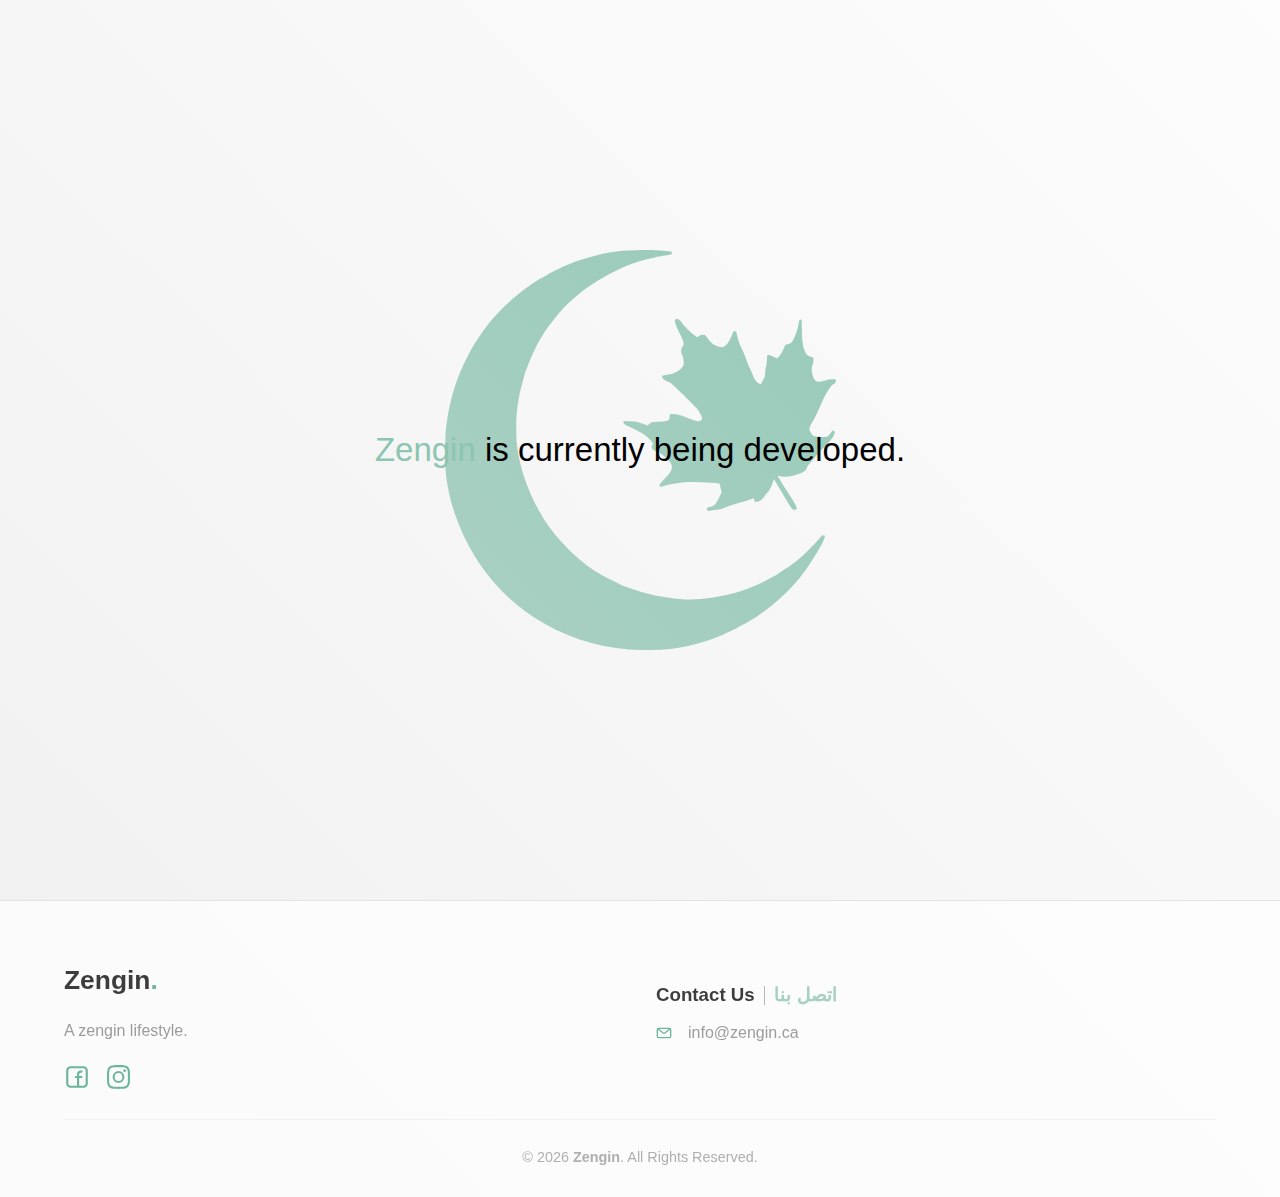
<file: index.html>
<!DOCTYPE html>
<html>
<head>
	<meta charset="UTF-8">
	<meta name="viewport" content="width=device-width, initial-scale=1">
	<meta name="theme-color" content="#3fa281">
	<meta name="robots" content="index, follow">
	<link rel="manifest" href="manifest.json">
	<link rel="canonical" href="https://zengin.ca/">
	<title>Zengin | زنجين</title>
	<meta name="description" content="A zengin lifestyle.">
	<meta property="og:locale" content="en_US">
	<meta property="og:type" content="website">
	<meta property="og:url" content="https://zengin.ca/">
	<meta property="og:site_name" content="Zengin">
	<meta property="og:title" content="Zengin | زنجين">
	<meta property="og:description" content="A zengin lifestyle.">
	<!-- <meta property="og:image" content="https://zengin.ca/assets/images/og/bitmap.jpg">
	<meta property="og:image:width" content="1200">
	<meta property="og:image:height" content="630">
	<meta property="og:image:type" content="image/jpeg">
	<meta property="og:image:alt" content="Zengin — Lifestyle"> -->
	<meta name="twitter:card" content="summary_large_image">
	<meta name="twitter:title" content="Zengin | زنجين">
	<meta name="twitter:description" content="A zengin lifestyle.">
	<!-- <meta name="twitter:image" content="https://zengin.ca/assets/images/og/bitmap.jpg"> -->
	<link rel="stylesheet" href="style.css">
</head>
<body>
	<!-- <header>Zengin</header> -->
	<p class="notice">
		<b style="color: var(--accent-subtle)">Zengin</b> is currently being developed.
	</p>
	<footer>
		<main>
			<section>
				<a href="#" class="logo" style="-webkit-user-drag: none;width: fit-content;">Zengin<span>.</span></a>
				<p class="blurb">A zengin lifestyle.</p>
				<div class="social-links">
					<a href="https://fb.com/zenginltd" class="social-icon facebook" aria-label="Facebook" target="_blank"></a>
					<a href="https://ig.me/zenginlimited" class="social-icon instagram" aria-label="Instagram" target="_blank"></a>
				</div>
			</section>
			<section class="contact">
				<h3>Contact Us<span class="vertical-rule"></span><span style="color: var(--accent-subtle)">اتصل بنا</span></h3>
				<p><span class="icon mail"></span><a href="mailto:info@zengin.ca">info@zengin.ca</a></p>
			</section>
		</main>
		<p class="copyright"><span class="non-selectable">&copy; </span><script>document.currentScript.replaceWith(new Date().getFullYear())</script> <b>Zengin</b>. All Rights Reserved.</p>
	</footer>
	<!-- <script src="script.js" defer></script> -->
</body>
</html>
</file>
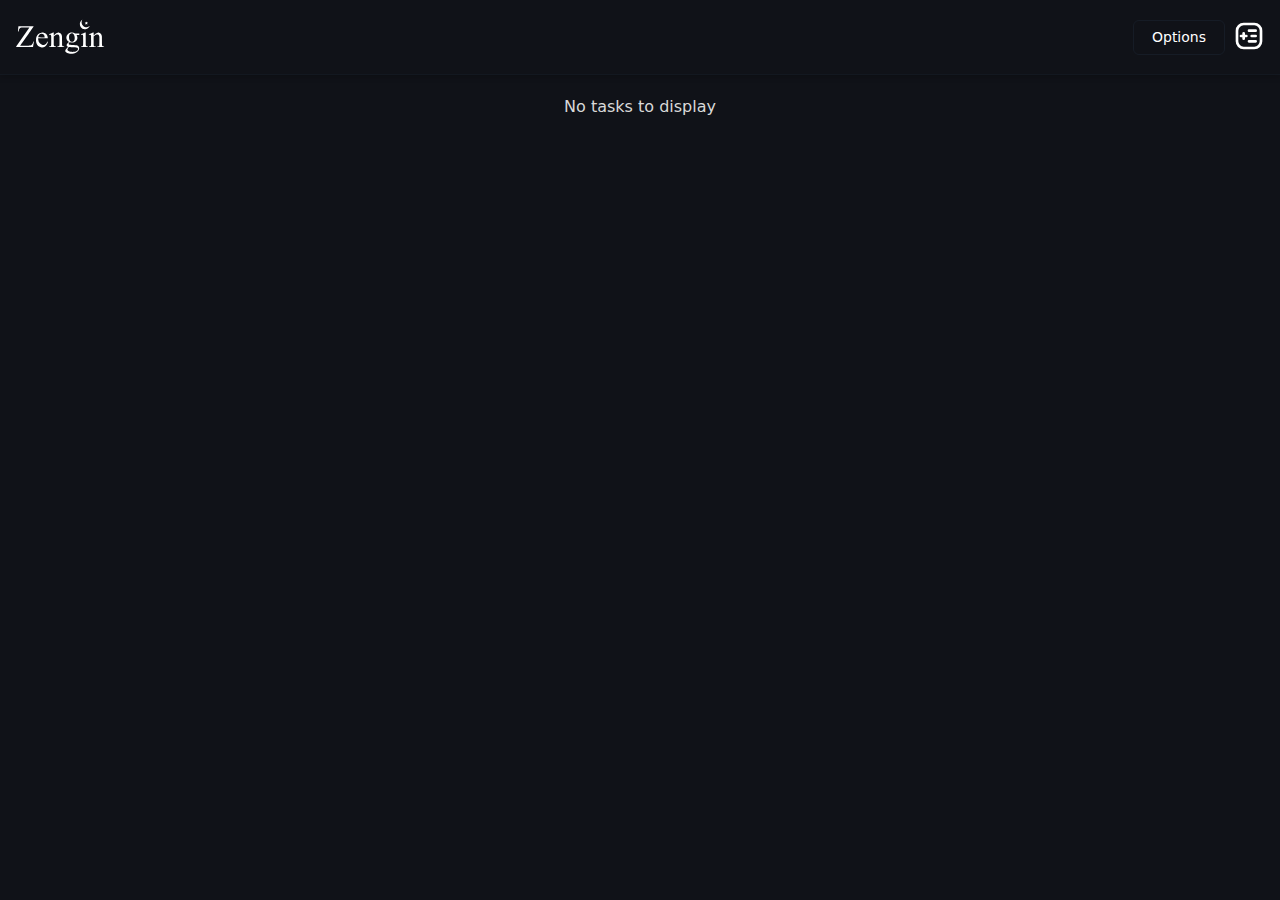
<file: tasks/index.html>
<!DOCTYPE html>
<html lang="en">
<head>
	<meta charset="UTF-8">
	<meta name="viewport" content="width=device-width, initial-scale=1.0, maximum-scale=1">
	<title>Task Manager</title>
	<link rel="stylesheet" href="style.css">
	<script src="https://cdn.zengin.ca/assets/scripts/builders/Toast.js" defer></script>
</head>
<body>
	<header>
		<div class="top search-hybrid" onchange="this.blur()" onblur="this.removeAttribute('contenteditable')">
			<a href="https://tasks.zengin.ca/">
				<svg class="logo" width="90px" height="40px" viewBox="0 0 90 40">
					<path style=" stroke:none;fill-rule:nonzero;fill:currentColor;" d="M 55.46875 38.71875 C 55.046875 38.6875 54.503906 38.609375 54.027344 38.507812 C 52.742188 38.234375 51.476562 37.621094 50.792969 36.941406 C 50.355469 36.507812 50.195312 36.125 50.25 35.640625 C 50.289062 35.28125 50.429688 34.960938 50.769531 34.449219 C 51.226562 33.769531 51.484375 33.46875 52.757812 32.136719 L 53.007812 31.875 L 52.792969 31.738281 C 52.085938 31.289062 51.722656 30.90625 51.617188 30.496094 C 51.488281 30.003906 51.707031 29.304688 52.191406 28.660156 C 52.457031 28.304688 53.101562 27.664062 53.683594 27.171875 C 53.851562 27.027344 53.988281 26.90625 53.988281 26.902344 C 53.992188 26.894531 53.914062 26.851562 53.820312 26.800781 C 53.253906 26.511719 52.675781 26.023438 52.292969 25.515625 C 51.851562 24.929688 51.570312 24.269531 51.421875 23.492188 C 51.375 23.234375 51.355469 22.402344 51.390625 22.105469 C 51.523438 20.988281 51.992188 20.027344 52.808594 19.207031 C 53.84375 18.167969 55.097656 17.652344 56.710938 17.605469 C 58.03125 17.566406 59.203125 17.839844 60.125 18.40625 L 60.394531 18.570312 L 62.246094 18.582031 C 64.339844 18.59375 64.195312 18.582031 64.296875 18.785156 C 64.347656 18.890625 64.351562 18.925781 64.351562 19.273438 C 64.351562 19.6875 64.328125 19.78125 64.199219 19.878906 C 64.101562 19.949219 63.867188 19.960938 62.683594 19.964844 C 62.078125 19.964844 61.578125 19.96875 61.578125 19.972656 C 61.578125 19.976562 61.636719 20.070312 61.707031 20.175781 C 62.152344 20.839844 62.398438 21.746094 62.398438 22.726562 C 62.398438 23.992188 61.984375 25.003906 61.101562 25.914062 C 60.652344 26.371094 60.269531 26.648438 59.699219 26.921875 C 58.878906 27.320312 58.019531 27.496094 56.929688 27.492188 C 56.234375 27.492188 55.640625 27.421875 55.027344 27.265625 C 54.734375 27.191406 54.78125 27.167969 54.375 27.585938 C 54.0625 27.90625 53.933594 28.078125 53.800781 28.363281 C 53.585938 28.828125 53.589844 29.074219 53.820312 29.355469 C 54.117188 29.71875 54.667969 29.820312 56.613281 29.875 C 60.226562 29.976562 61.003906 30.035156 61.792969 30.265625 C 62.109375 30.359375 62.566406 30.5625 62.796875 30.722656 C 63.527344 31.210938 63.945312 31.816406 64.121094 32.625 C 64.1875 32.921875 64.183594 33.691406 64.113281 34.007812 C 63.929688 34.824219 63.511719 35.558594 62.835938 36.25 C 61.386719 37.726562 59.550781 38.539062 57.269531 38.710938 C 56.988281 38.730469 55.730469 38.738281 55.46875 38.71875 Z M 58.640625 36.859375 C 60.359375 36.738281 61.488281 36.296875 62.332031 35.410156 C 62.761719 34.960938 62.972656 34.550781 63.035156 34.0625 C 63.09375 33.558594 62.925781 33.160156 62.539062 32.902344 C 62.199219 32.675781 61.792969 32.570312 60.769531 32.441406 C 60.558594 32.417969 59.515625 32.363281 58.980469 32.347656 C 57.28125 32.308594 55.144531 32.171875 54.164062 32.042969 L 53.878906 32.003906 L 53.785156 32.105469 C 53.082031 32.875 52.613281 33.660156 52.46875 34.316406 C 52.425781 34.507812 52.4375 34.835938 52.492188 35.011719 C 52.734375 35.800781 53.957031 36.46875 55.652344 36.738281 C 56.558594 36.886719 57.632812 36.929688 58.640625 36.859375 Z M 57.363281 26.710938 C 57.667969 26.679688 57.894531 26.617188 58.171875 26.480469 C 58.890625 26.125 59.363281 25.480469 59.566406 24.578125 C 59.660156 24.160156 59.683594 23.914062 59.699219 23.324219 C 59.710938 22.660156 59.6875 22.222656 59.597656 21.683594 C 59.386719 20.398438 58.859375 19.382812 58.101562 18.800781 C 57.617188 18.429688 56.847656 18.265625 56.210938 18.394531 C 55.734375 18.492188 55.363281 18.6875 55.011719 19.027344 C 54.507812 19.511719 54.246094 20.074219 54.101562 20.984375 C 54.058594 21.273438 54.050781 21.402344 54.050781 22.050781 C 54.050781 22.824219 54.074219 23.105469 54.179688 23.644531 C 54.453125 25.015625 55.105469 26.046875 55.980469 26.480469 C 56.277344 26.628906 56.683594 26.730469 57 26.734375 C 57.078125 26.734375 57.242188 26.726562 57.363281 26.710938 Z M 26.699219 32.414062 C 25.710938 32.347656 24.785156 32.039062 23.996094 31.511719 C 22.523438 30.527344 21.558594 29.046875 21.1875 27.210938 C 21.050781 26.539062 21 25.964844 21 25.171875 C 21 22.625 21.664062 20.75 23.058594 19.355469 C 24.027344 18.390625 25.109375 17.847656 26.476562 17.640625 C 26.78125 17.597656 26.9375 17.589844 27.414062 17.589844 C 28.019531 17.585938 28.238281 17.605469 28.726562 17.707031 C 29.765625 17.914062 30.734375 18.472656 31.445312 19.269531 C 32.308594 20.234375 32.757812 21.4375 32.816406 22.921875 L 32.832031 23.292969 L 23.175781 23.292969 L 23.175781 23.460938 C 23.175781 23.726562 23.21875 24.351562 23.261719 24.675781 C 23.433594 26.050781 23.898438 27.207031 24.636719 28.085938 C 25.339844 28.921875 26.148438 29.484375 27.027344 29.742188 C 27.894531 29.992188 28.8125 29.980469 29.636719 29.699219 C 29.863281 29.621094 30.269531 29.417969 30.460938 29.289062 C 30.914062 28.984375 31.296875 28.570312 31.652344 28.003906 C 31.8125 27.75 32.109375 27.152344 32.238281 26.824219 C 32.335938 26.578125 32.339844 26.574219 32.386719 26.601562 C 32.414062 26.621094 32.523438 26.691406 32.628906 26.757812 C 32.738281 26.828125 32.824219 26.894531 32.824219 26.910156 C 32.824219 26.972656 32.707031 27.511719 32.648438 27.71875 C 32.195312 29.324219 31.042969 30.929688 29.78125 31.710938 C 28.921875 32.242188 27.820312 32.492188 26.699219 32.414062 Z M 29.617188 22.3125 C 29.617188 22.191406 29.546875 21.527344 29.507812 21.300781 C 29.394531 20.59375 29.128906 20.054688 28.675781 19.59375 C 28.035156 18.949219 27.195312 18.621094 26.375 18.699219 C 25.566406 18.773438 24.917969 19.089844 24.320312 19.699219 C 24.03125 19.992188 23.835938 20.265625 23.648438 20.636719 C 23.449219 21.03125 23.257812 21.691406 23.210938 22.144531 C 23.203125 22.226562 23.191406 22.316406 23.183594 22.335938 C 23.175781 22.375 23.335938 22.378906 26.394531 22.378906 L 29.617188 22.378906 Z M 1.164062 31.710938 L 1.164062 31.410156 L 7.789062 21.980469 L 14.410156 12.546875 L 11.28125 12.542969 C 8.128906 12.535156 7.070312 12.550781 6.5625 12.617188 C 5.707031 12.726562 5.210938 12.941406 4.742188 13.398438 C 4.632812 13.507812 4.492188 13.671875 4.433594 13.757812 C 4.140625 14.195312 3.925781 14.828125 3.71875 15.886719 C 3.667969 16.152344 3.617188 16.390625 3.613281 16.421875 C 3.601562 16.472656 3.59375 16.472656 3.308594 16.472656 L 3.015625 16.472656 L 3.015625 16.398438 C 3.015625 16.300781 3.410156 11.472656 3.425781 11.371094 L 3.4375 11.292969 L 11.085938 11.292969 C 17.5625 11.292969 18.730469 11.300781 18.71875 11.328125 C 18.714844 11.34375 18.449219 11.726562 18.136719 12.175781 C 14.457031 17.4375 5.195312 30.699219 5.195312 30.710938 C 5.195312 30.714844 7.273438 30.71875 9.8125 30.714844 C 14.859375 30.707031 14.46875 30.71875 15.097656 30.578125 C 15.886719 30.402344 16.539062 30.03125 16.980469 29.503906 C 17.460938 28.933594 17.910156 28.050781 18.296875 26.910156 C 18.382812 26.652344 18.460938 26.4375 18.46875 26.425781 C 18.480469 26.410156 18.957031 26.488281 18.976562 26.511719 C 18.980469 26.515625 18.765625 27.75 18.5 29.257812 L 18.011719 31.996094 L 9.589844 32.003906 L 1.164062 32.007812 Z M 34.113281 31.714844 L 34.113281 31.421875 L 34.414062 31.421875 C 34.796875 31.421875 35.03125 31.390625 35.269531 31.304688 C 35.8125 31.105469 36.03125 30.753906 36.164062 29.878906 C 36.199219 29.632812 36.207031 29.273438 36.214844 26.105469 C 36.222656 22.703125 36.207031 21.425781 36.148438 20.882812 C 36.101562 20.4375 35.980469 20.085938 35.808594 19.898438 C 35.539062 19.597656 34.996094 19.566406 34.289062 19.8125 C 34.199219 19.84375 34.117188 19.863281 34.109375 19.851562 C 34.070312 19.8125 33.878906 19.324219 33.894531 19.304688 C 33.90625 19.296875 34.847656 18.910156 35.992188 18.445312 L 38.074219 17.597656 L 38.746094 17.597656 L 38.757812 20.53125 L 39.003906 20.242188 C 39.46875 19.703125 40.148438 19.054688 40.632812 18.6875 C 41.355469 18.140625 42.101562 17.78125 42.789062 17.652344 C 43.105469 17.59375 43.839844 17.59375 44.144531 17.65625 C 45.109375 17.84375 45.816406 18.347656 46.316406 19.199219 C 46.445312 19.421875 46.667969 19.910156 46.742188 20.132812 C 46.871094 20.527344 46.957031 21.019531 47.015625 21.710938 C 47.035156 21.914062 47.050781 23.296875 47.058594 25.90625 C 47.074219 29.449219 47.078125 29.816406 47.117188 30.042969 C 47.171875 30.371094 47.214844 30.511719 47.316406 30.707031 C 47.464844 30.996094 47.746094 31.230469 48.046875 31.316406 C 48.242188 31.375 48.65625 31.421875 48.941406 31.421875 L 49.191406 31.421875 L 49.191406 32.007812 L 42.261719 32.007812 L 42.261719 31.429688 L 42.734375 31.417969 C 43.472656 31.398438 43.761719 31.304688 44.054688 30.996094 C 44.324219 30.710938 44.445312 30.421875 44.488281 29.972656 C 44.503906 29.792969 44.507812 28.429688 44.5 25.941406 C 44.496094 22.617188 44.488281 22.144531 44.453125 21.898438 C 44.257812 20.441406 43.859375 19.816406 42.972656 19.5625 C 42.808594 19.515625 42.734375 19.507812 42.355469 19.507812 C 42.023438 19.507812 41.875 19.519531 41.722656 19.550781 C 41.394531 19.621094 41.09375 19.726562 40.773438 19.882812 C 40.15625 20.183594 39.671875 20.542969 39.054688 21.167969 L 38.746094 21.480469 L 38.753906 25.578125 C 38.765625 29.734375 38.769531 29.925781 38.855469 30.332031 C 38.9375 30.738281 39.28125 31.148438 39.648438 31.28125 C 39.871094 31.359375 40.175781 31.402344 40.617188 31.417969 L 41.019531 31.429688 L 41.019531 32.007812 L 34.113281 32.007812 Z M 66.050781 31.71875 L 66.050781 31.429688 L 66.40625 31.417969 C 66.792969 31.402344 67.109375 31.355469 67.289062 31.285156 C 67.648438 31.148438 67.960938 30.734375 68.0625 30.261719 C 68.167969 29.773438 68.167969 29.691406 68.167969 25.765625 C 68.167969 21.953125 68.160156 21.414062 68.074219 20.769531 C 67.996094 20.152344 67.800781 19.816406 67.453125 19.699219 C 67.179688 19.605469 66.777344 19.636719 66.308594 19.789062 C 66.164062 19.835938 66.042969 19.871094 66.039062 19.867188 C 66.023438 19.84375 65.839844 19.347656 65.839844 19.324219 C 65.839844 19.308594 66.78125 18.914062 67.933594 18.449219 L 70.027344 17.597656 L 70.710938 17.597656 L 70.71875 23.648438 C 70.726562 30.074219 70.722656 29.890625 70.828125 30.332031 C 70.875 30.535156 71.015625 30.789062 71.171875 30.957031 C 71.347656 31.144531 71.5 31.25 71.695312 31.308594 C 71.886719 31.367188 72.324219 31.421875 72.609375 31.421875 L 72.839844 31.421875 L 72.839844 32.007812 L 66.050781 32.007812 Z M 73.988281 31.714844 L 73.988281 31.421875 L 74.3125 31.421875 C 74.664062 31.421875 74.898438 31.398438 75.078125 31.335938 C 75.621094 31.160156 75.875 30.839844 76.011719 30.15625 C 76.105469 29.683594 76.109375 29.609375 76.105469 25.625 C 76.105469 21.136719 76.097656 20.84375 75.929688 20.328125 C 75.769531 19.832031 75.519531 19.648438 75.007812 19.652344 C 74.761719 19.652344 74.484375 19.707031 74.167969 19.816406 C 74.078125 19.847656 74 19.867188 74 19.863281 C 73.984375 19.847656 73.777344 19.339844 73.777344 19.320312 C 73.777344 19.308594 74.722656 18.914062 75.875 18.449219 L 77.96875 17.597656 L 78.648438 17.597656 L 78.652344 19.058594 L 78.660156 20.523438 L 78.871094 20.273438 C 79.171875 19.921875 79.875 19.21875 80.195312 18.953125 C 81.058594 18.238281 81.890625 17.800781 82.6875 17.652344 C 83.035156 17.589844 83.71875 17.59375 84.070312 17.664062 C 85.179688 17.882812 85.902344 18.488281 86.441406 19.652344 C 86.714844 20.246094 86.84375 20.816406 86.914062 21.78125 C 86.929688 21.980469 86.9375 23.421875 86.9375 25.472656 C 86.9375 27.320312 86.949219 29.054688 86.960938 29.328125 C 87 30.269531 87.097656 30.636719 87.386719 30.96875 C 87.65625 31.269531 88.007812 31.386719 88.753906 31.421875 L 89.078125 31.433594 L 89.078125 31.996094 L 82.160156 32.007812 L 82.160156 31.429688 L 82.625 31.417969 C 83.144531 31.40625 83.332031 31.375 83.605469 31.246094 C 83.980469 31.074219 84.273438 30.660156 84.367188 30.167969 C 84.410156 29.933594 84.410156 22.445312 84.367188 22.0625 C 84.265625 21.183594 84.097656 20.609375 83.820312 20.210938 C 83.605469 19.894531 83.269531 19.671875 82.828125 19.554688 C 82.640625 19.5 82.078125 19.480469 81.828125 19.519531 C 81.117188 19.621094 80.429688 19.929688 79.730469 20.464844 C 79.484375 20.652344 78.984375 21.105469 78.804688 21.3125 L 78.644531 21.484375 L 78.65625 25.628906 C 78.664062 29.960938 78.667969 30.042969 78.765625 30.417969 C 78.835938 30.695312 79.109375 31.042969 79.378906 31.207031 C 79.578125 31.328125 79.960938 31.398438 80.515625 31.417969 L 80.917969 31.429688 L 80.917969 32.007812 L 73.988281 32.007812 Z M 69.527344 14.183594 C 68.089844 14.058594 66.734375 13.304688 65.871094 12.148438 C 65.195312 11.25 64.851562 10.199219 64.851562 9.070312 C 64.851562 8.464844 64.917969 8.015625 65.09375 7.480469 C 65.355469 6.679688 65.730469 6.066406 66.332031 5.457031 C 66.679688 5.109375 66.917969 4.914062 67.242188 4.710938 L 67.429688 4.59375 L 67.308594 4.785156 C 67.132812 5.070312 66.929688 5.503906 66.824219 5.824219 C 66.453125 6.945312 66.5 8.15625 66.960938 9.242188 C 67.480469 10.464844 68.449219 11.40625 69.6875 11.890625 C 70.351562 12.152344 71.109375 12.265625 71.789062 12.210938 C 72.867188 12.117188 73.8125 11.722656 74.640625 11.015625 C 74.707031 10.960938 74.761719 10.921875 74.761719 10.925781 C 74.761719 10.957031 74.582031 11.351562 74.5 11.503906 C 73.96875 12.476562 73.136719 13.261719 72.144531 13.726562 C 71.667969 13.949219 71.03125 14.121094 70.480469 14.175781 C 70.253906 14.199219 69.746094 14.203125 69.527344 14.183594 Z M 70.289062 9.492188 C 70.289062 9.480469 70.339844 9.242188 70.40625 8.960938 C 70.46875 8.679688 70.523438 8.433594 70.523438 8.410156 C 70.523438 8.390625 70.355469 8.214844 70.148438 8.023438 C 69.941406 7.832031 69.773438 7.667969 69.773438 7.65625 C 69.773438 7.648438 69.789062 7.640625 69.804688 7.640625 C 69.820312 7.640625 70.039062 7.617188 70.289062 7.59375 C 70.539062 7.566406 70.753906 7.546875 70.769531 7.546875 C 70.785156 7.546875 70.910156 7.292969 71.050781 6.984375 C 71.191406 6.671875 71.3125 6.421875 71.320312 6.421875 C 71.324219 6.421875 71.445312 6.671875 71.585938 6.980469 L 71.835938 7.539062 L 71.945312 7.554688 C 72.007812 7.5625 72.234375 7.585938 72.453125 7.605469 C 72.671875 7.628906 72.855469 7.648438 72.859375 7.648438 C 72.867188 7.65625 72.71875 7.800781 72.316406 8.179688 C 72.199219 8.289062 72.105469 8.386719 72.109375 8.402344 C 72.109375 8.414062 72.167969 8.664062 72.234375 8.957031 C 72.300781 9.253906 72.347656 9.5 72.34375 9.503906 C 72.335938 9.511719 72.101562 9.378906 71.824219 9.210938 L 71.316406 8.902344 L 70.820312 9.199219 C 70.546875 9.363281 70.316406 9.5 70.304688 9.507812 C 70.296875 9.511719 70.289062 9.507812 70.289062 9.492188 Z M 70.289062 9.492188 "/>
				</svg>
			</a>
			<div class="header-right">
				<!-- <button class="btn" onclick="this.closest('.search-hybrid').toggleAttribute('contenteditable')">
					<svg viewBox='0 0 24 24' fill='none' stroke='currentColor' stroke-width='2' stroke-linecap='round' stroke-linejoin='round' class='feather feather-search'><circle cx='11' cy='11' r='8'/><line x1='21' y1='21' x2='16.65' y2='16.65'/></svg>
				</button> -->
				<label for="controls" class="btn">Options</label>
				<button class="btn-new icon-button">
					<svg fill="currentColor" viewBox="-2 -2 24 24" preserveAspectRatio="xMinYMin"><path d="m7 8A1 1 0 005 8v1H4a1 1 0 000 2h1v1a1 1 0 002 0v-1h1a1 1 0 100-2H7zm3-3a1 1 0 100 2h5a1 1 0 000-2h-5zm0 8a1 1 0 000 2h5a1 1 0 000-2h-5zm2-4a1 1 0 000 2h3a1 1 0 000-2h-3zM6 2h8a4 4 0 014 4v8a4 4 0 01-4 4H6a4 4 0 01-4-4V6a4 4 0 014-4zm0-2A6 6 0 000 6v8a6 6 0 006 6h8a6 6 0 006-6V6a6 6 0 00-6-6H6z"/></svg>
				</button>
			</div>
		</div>
		<div class="controls">
			<input type="checkbox" id="controls" checked hidden>
			<select id="sort-by" aria-label="Sort by">
				<option disabled>Sort by</option>
				<option value="added" selected>Date Added</option>
				<option value="completed">Date Completed</option>
			</select>
			<details>
				<summary>Filters</summary>
				<main id="filter-by">
					<label>
						<input type="checkbox" data-id="hideCompleted">
						<span>Hide completed tasks</span>
					</label>
					<label>
						<input type="checkbox" data-id="hideGroupTasks">
						<span>Hide group tasks</span>
					</label>
					<hr>
					<label>
						<input type="checkbox" data-id="showAll">
						<span>Show all tasks</span>
					</label>
					<label class="disabled">
						<input type="checkbox" data-id="showPersonalTasks" disabled>
						<span>Show personal tasks</span>
					</label>
				</main>
			</details>
		</div>
	</header>
	<main>
		<!-- <details open>
			<summary>personal tasks</summary>
			<div class="task-list personal-tasks" id="personal-task-list"></div>
		</details> -->
		<section class="task-list personal-tasks" id="personal-task-list"></section>
		<hr>
		<section class="task-list group-tasks" id="task-list"></section>
	</main>
	<dialog class="modal" id="task-modal">
		<h2 id="modal-title">New Task</h2>
		<form id="task-form" method="dialog">
			<input type="text" id="task-title" placeholder="Title" required>
			<textarea id="task-desc" placeholder="Notes"></textarea>
			<label title="Create a personal task only you can view">
				<input type="checkbox" id="create-personal-task">
				<small>Create personal task</small>
			</label>
			<label title="Mark a completed task as incomplete">
				<input type="checkbox" id="mark-incomplete">
				<small>Mark incomplete</small>
			</label>
			<div class="action-row">
				<button type="submit">Save</button>
				<button type="button" class="btn-close">Close</button>
			</div>
		</form>
	</dialog>
	<dialog class="modal" id="delete-modal">
		<h2>Delete Task</h2>
		<p id="delete-message"></p>
		<form method="dialog" class="action-row">
			<button type="submit" id="confirm-delete">Delete</button>
			<button class="btn-close">Cancel</button>
		</form>
	</dialog>
	<div class="toast" id="notification"></div>
	<toast-hub id="notifications"></toast-hub>
	<script src="script.js" defer></script>
</body>
</html>
</file>
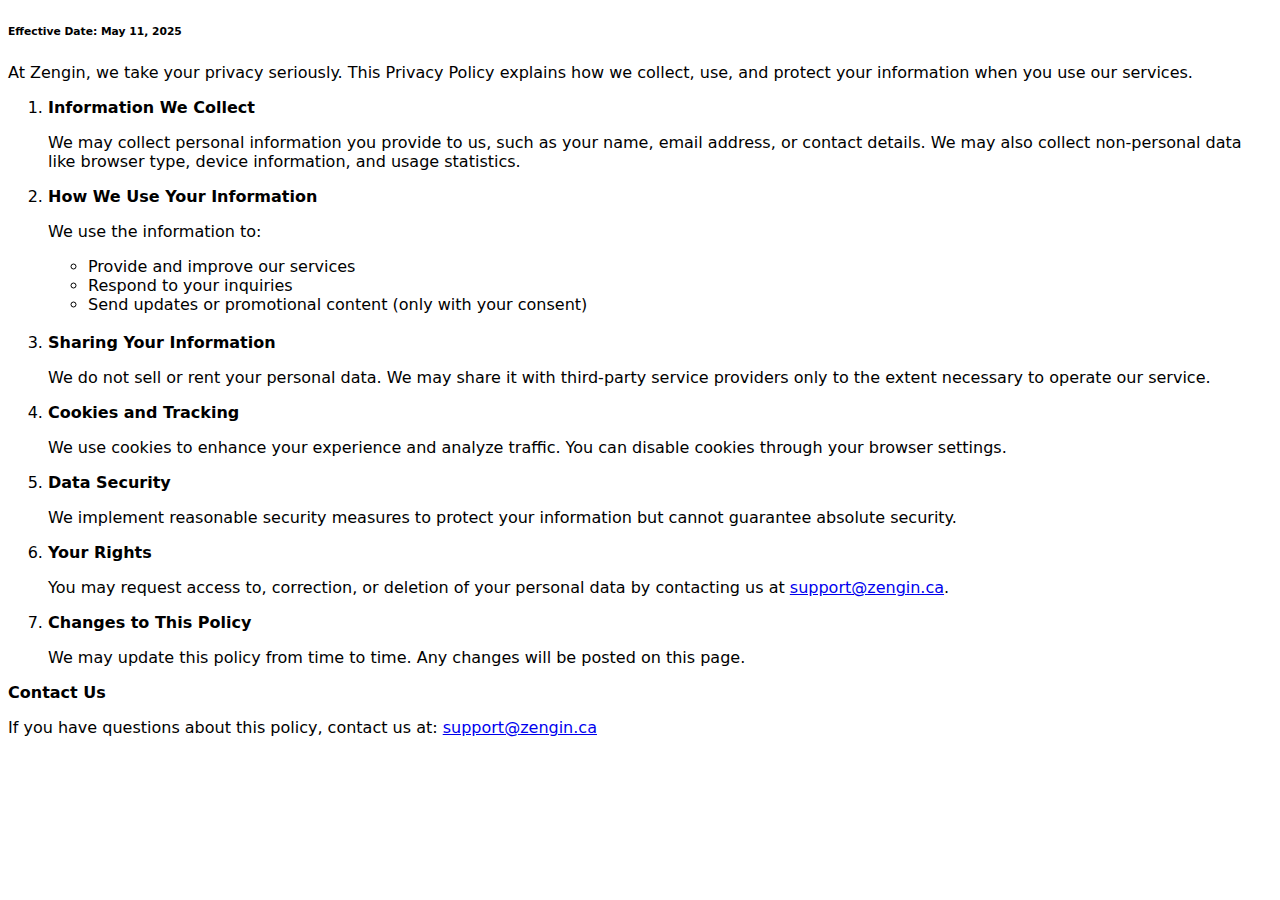
<file: privacy-policy.html>
<!DOCTYPE html>
<html lang="en">
<head>
	<meta charset="UTF-8">
	<meta name="viewport" content="width=device-width, initial-scale=1.0">
	<title>Privacy Policy</title>
	<style>
		@media (prefers-color-scheme: dark) {
			:root { color-scheme: dark }
		}

		body { font-family: system-ui, -apple-system, BlinkMacSystemFont, 'Segoe UI', Roboto, Oxygen, Ubuntu, Cantarell, 'Open Sans', 'Helvetica Neue', sans-serif }
	</style>
</head>
<body>
	<header>
		<h6>Effective Date: May 11, 2025</h6>
		<p>At Zengin, we take your privacy seriously. This Privacy Policy explains how we collect, use, and protect your information when you use our services.</p>
	</header>
	<ol>
		<li>
			<b>Information We Collect</b>
			<p>We may collect personal information you provide to us, such as your name, email address, or contact details. We may also collect non-personal data like browser type, device information, and usage statistics.</p>
		</li>
		<li>
			<b>How We Use Your Information</b>
			<p>We use the information to:</p>
			<ul>
				<li>Provide and improve our services</li>
				<li>Respond to your inquiries</li>
				<li>Send updates or promotional content (only with your consent)</li>
			</ul>
			<br>
		</li>
		<li>
			<b>Sharing Your Information</b>
			<p>We do not sell or rent your personal data. We may share it with third-party service providers only to the extent necessary to operate our service.</p>
		</li>
		<li>
			<b>Cookies and Tracking</b>
			<p>We use cookies to enhance your experience and analyze traffic. You can disable cookies through your browser settings.</p>
		</li>
		<li>
			<b>Data Security</b>
			<p>We implement reasonable security measures to protect your information but cannot guarantee absolute security.</p>
		</li>
		<li>
			<b>Your Rights</b>
			<p>You may request access to, correction, or deletion of your personal data by contacting us at <a href="mailto:support@zengin.ca">support@zengin.ca</a>.</p>
		</li>
		<li>
			<b>Changes to This Policy</b>
			<p>We may update this policy from time to time. Any changes will be posted on this page.</p>
		</li>
	</ol>
	<footer>
		<b>Contact Us</b>
		<p>If you have questions about this policy, contact us at: <a href="mailto:support@zengin.ca">support@zengin.ca</a></p>
	</footer>
</body>
</html>
</file>
<file: style.css>
:root {
	--hue-accent: 160deg;
	--accent: hsl(var(--hue-accent) 44% 44%);
	--accent-subtle: hsl(var(--hue-accent) 33% 66%);
	accent-color: var(--accent);
	color-scheme: dark;
	scrollbar-color: hsl(var(--hue-accent) 10% 25% / 80%) transparent;
}

:root:hover { scrollbar-color: hsl(var(--hue-accent) 10% 30% / 85%) transparent }
::selection { background-color: hsl(var(--hue-accent) 33% 80% / 33%) }

@media (prefers-color-scheme: light) {
	:root { color-scheme: light }
	::selection { color: hsl(0 0% 12%) }
	body > footer { background-color: white }
}

@media (prefers-color-scheme: dark) {
	::selection { color: whitesmoke }
	body > footer { background-color: #121212 }
}

html {
	background-attachment: fixed;
	background-image: url(/assets/images/icons/favicon-watermark.svg);
	background-position: center;
	background-repeat: no-repeat;
}

body {
	font-family: 'Segoe UI','Helvetica Neue',Helvetica,Roboto,Oxygen,Ubuntu,Cantarell,'Fira Sans','Droid Sans',sans-serif;
	margin: 0;
}

/* BG Animation */
body { background-image: linear-gradient(45deg, hsl(0 0% 0% / 66%), hsl(0deg 0% 0% / 33%)) }

@keyframes abstract-background {
	0% { background-color: hsl(240 65% 27% / 66%) }
	25% { background-color: hsl(179 45% 65% / 66%) }
	50% { background-color: hsl(145 53% 41% / 66%) }
	75% { background-color: hsl(180 100% 25% / 66%) }
	100% { background-color: hsl(25 100% 50% / 66%) }
}

@media (prefers-color-scheme: light) {
	body { background-image: linear-gradient(45deg, hsl(0 0% 90% / 60%), hsl(0 0% 90% / 10%)) }
}

body {
	animation: abstract-background 10s infinite alternate ease-in-out;
	transition: background-color .3s, color .3s;
	will-change: background-color;
}
/* BG Animation End */

a { color: currentColor }
a:not(:hover) { text-decoration: none }

.notice {
	align-content: center;
	font-size: clamp(13px, 5vmin, 33px);
	font-weight: 100;
	height: 100vh;
	margin: 0 clamp(4px, 2.5em, 5vw);
	text-align: center;
}

.icon {
	min-height: 1em;
	min-width: 1em;
}

.icon, .social-icon {
	aspect-ratio: 1;
	background-color: currentColor;
	mask-position: center;
	mask-repeat: no-repeat;
	/* min-height: 1em;
	min-width: 1em; */
}

body > footer {
	/* experiment */
	opacity: .75;
	/* experiment end */
	border-top: 1px solid hsl(0 0 50% / 25%);
	padding: 4em 5% 2em;
}

body > footer > main {
	display: grid;
	grid-template-columns: repeat(auto-fit, minmax(250px, 1fr));
	gap: 2em;
	margin: 0 auto;
	max-width: 1400px;
}

body > footer .logo {
	font-size: 1.65em;
	font-weight: 700;
	margin-bottom: 1em;
	display: block;
}

body > footer .logo > span { color: var(--accent) }
body > footer .blurb {
	color: hsl(0 0 50%);
	margin-bottom: 1.5em;
}

.social-links { display: flex }
.social-links a {
	align-items: center;
	color: var(--accent);
	display: inline-flex;
	height: 1.6em;
	justify-content: center;
	margin-right: 1em;
	width: 1.6em;
}

body > footer .contact h3 { margin-bottom: 1em }
body > footer .contact p {
	align-items: center;
	color: hsl(0 0 50%);
	display: flex;
	margin-bottom: 1em;
}

body > footer .contact p .icon {
	color: var(--accent);
	margin-right: 1em;
}

/* body > footer > .copyright::before { content: "© " } */
body > footer > .copyright {
	border-top: 1px solid hsl(0 0 50% / 10%);
	color: hsl(0 0 50% / 80%);
	font-size: .9em;
	margin-bottom: 0;
	margin-top: 2em;
	padding-top: 2em;
	text-align: center;
}

.icon.hours { mask-image: url(/assets/images/icons/contact/hours.svg) }
.icon.location { mask-image: url(/assets/images/icons/contact/location.svg) }
.icon.mail { mask-image: url(/assets/images/icons/contact/mail.svg) }
.icon.phone { mask-image: url(/assets/images/icons/contact/phone.svg) }
.social-icon.facebook { mask-image: url(/assets/images/icons/social/facebook.svg) }
.social-icon.instagram { mask-image: url(/assets/images/icons/social/instagram.svg) }

.non-selectable { user-select: none }

.vertical-rule {
	background-color: hsl(0 0 50% / 75%);
	display: inline-block;
	height: 1em;
	margin-block-start: auto;
	margin-block-end: auto;
	margin-inline-start: .5em;
	margin-inline-end: .5em;
	vertical-align: middle;
	width: 1px;
}
</file>
<file: tasks/style.css>
:root {
	--hue-accent: 160deg;
	--hue-base: 230deg;
	--color-accent: hsl(var(--hue-accent) 75% 33%);
	--color-accent-hover: hsl(var(--hue-accent) 75% 40%);
	--color-text: hsl(0 0% 85%);
	accent-color: var(--color-accent);
	color-scheme: dark;
	/* scrollbar-color: var(--color-accent) transparent; */
	scrollbar-color: hsl(var(--hue-base) 10% 60% / 40%) transparent;
}

html {
	background-color: hsl(var(--hue-base) 20% 8%);
	height: 100%;
}

body {
	-webkit-tap-highlight-color: transparent;
	box-sizing: border-box;
	color: var(--color-text);
	display: flex;
	flex-direction: column;
	font-family: 'Segoe UI', system-ui, -apple-system, BlinkMacSystemFont, Roboto, Oxygen, Ubuntu, Cantarell, 'Open Sans', 'Helvetica Neue', sans-serif;
	height: inherit;
	margin: 0;
	overflow: hidden;
	touch-action: none;
}

@media (hover: hover) {
	a:hover { color: var(--color-accent-hover) }
}

@media (hover: none) {
	a:active { color: var(--color-accent-hover) }
}

body > header {
	-webkit-user-select: none;
	background-color: inherit;
	border-bottom: 1px solid hsl(217 27% 10%);
	box-shadow: 0 2px 6px rgba(0, 0, 0, 0.2);
	padding: 15px;
	/* position: sticky; */
	top: 0;
	touch-action: manipulation;
	user-select: none;
	z-index: 10;
}

hr {
	background-color: hsl(217 27% 10%);
	border: none;
	height: 2px;
	max-width: 99%;
}

header > .top {
	align-items: center;
	display: flex;
	justify-content: space-between;
	width: 100%;
}

.logo {
	color: white;
	transition: color 80ms;
	will-change: color;
}

@media (hover: hover) {
	a:hover .logo { color: var(--color-accent-hover) }
}

@media (hover: none) {
	a:active .logo { color: var(--color-accent-hover) }
}

.header-right {
	display: flex;
	gap: .5rem;
	margin-left: auto;
}

.controls:has(> :checked) {
	margin-top: 0;
	max-height: 0;
	overflow: hidden;
}

.controls {
	align-items: center;
	display: flex;
	gap: 10px;
	justify-content: center;
	margin-top: .5rem;
	max-height: unset;
	transition: margin-top .3s ease;
}

@media (hover: hover) {
	.controls :is(select, details > summary):hover, .controls details[open] > summary { background-color: #222b38 }
}
@media (hover: none) {
	.controls :is(select, details > summary):active, .controls details[open] > summary { background-color: #222b38 }
}

.controls :is(select, details > summary) {
	background-color: #161c26;
	border: none;
	box-sizing: border-box;
	color: #d9d9d9;
	border-radius: 6px;
	cursor: pointer;
	font-size: 14px;
	height: 100%;
	padding: 8px 16px;
	transition: background-color .2s ease;
}

.controls details { position: relative }
.controls details > main {
	background-color: #161c26;
	border-radius: .25rem;
	box-shadow: 0 .25rem .4rem 0 hsl(216 33% 6% / 25%);
	display: flex;
	flex-direction: column;
	margin-top: 4px;
	padding: .25rem;
	position: absolute;
	right: 0;
	top: 100%;
	width: max-content;
}

.controls details > main hr {
	background-color: hsl(0 0% 50% / 10%);
	border: none;
	height: 1px;
	margin: 8px 0;
}

.controls details > main label {
	align-items: center;
	display: flex;
	font-size: .85rem;
	gap: .35em;
	padding: .4em .8em;
}

.btn {
	align-items: center;
	padding: 6px 18px;
	background: none;
	border: 1px solid #161c26;
	border-radius: 6px;
	color: white;
	display: flex;
	cursor: pointer;
	transition: all 0.3s ease;
	font-size: 14px;
}

@media (hover: hover) {
	.btn:hover { background-color: #222b38 }
}
@media (hover: none) {
	.btn:active { background-color: #222b38 }
}

.icon-button {
	background: none;
	border: none;
	padding: unset;
	/* width: 18px; */
}

.icon-button > svg {
	cursor: pointer;
	height: auto;
	fill: white;
	transition: fill 200ms, scale 200ms;
	width: 1em;
}

@media (hover: hover) {
	.icon-button:hover > svg {
		fill: var(--color-accent-hover);
		scale: 1.075;
	}

	.icon-button:active > svg { scale: .95 }
}

@media (hover: none) {
	.icon-button:active > svg {
		fill: var(--color-accent-hover);
		scale: .95;
	}
}

.btn-new > svg {
	height: auto;
	fill: white;
	width: 32px;
}

/* #sort-by[aria-label="Sort by"] { position: relative }
#sort-by[aria-label="Sort by"]::before {
	content: "";
	position: absolute;
} */

main:has(#personal-task-list:empty):has(#task-list:empty)::before {
	content: "No tasks to display";
	display: block;
	line-height: 2.5em;
	margin: 0 auto;
	padding: .75em;
	width: fit-content;
}

:is(#personal-task-list, #task-list):empty,
:has(#personal-task-list:empty) body > main > :is(details),
:has(:is(#personal-task-list, #task-list):empty) body > main > :is(hr) { display: none }

:has(> #personal-task-list):not([open]) > summary::before { content: "Show " }
:has(> #personal-task-list)[open] > summary::before { content: "Hide " }
:has(> #personal-task-list) > summary {
	border: 1px solid hsl(218, 27%, 12%);
	border-radius: 8px;
	margin: .5rem;
	padding: 1em 1em .75em;
}

body > main {
	height: 100%;
	overflow: hidden auto;
	touch-action: pan-y;
}

.task-list {
	box-sizing: border-box;
	display: flex;
	flex-direction: column;
	gap: .4rem;
	padding: .5rem;
}

/* .task-list::-webkit-scrollbar { width: 4px }
.task-list::-webkit-scrollbar-thumb {
	background: var(--color-accent);
	border-radius: 2px;
} */

.task {
	-webkit-user-select: none;
	/* background-color: hsl(218, 27%, 8%); */
	border: 1px solid hsl(218, 27%, 12%);
	border-radius: 8px;
	/* box-shadow: 0 0 2px 6px rgba(0, 0, 0, 0.1); */
	cursor: pointer;
	font-size: clamp(12px, 2vmax, 16px);
	padding: 1em;
	transition: all 0.3s ease;
	user-select: none;
}

@media (hover: hover) {
	.task:hover {
		background: #222b38;
		border-color: hsl(0deg 0% 50% / 10%);
	}
}
@media (hover: none) {
	.task:active {
		background: #222b38;
		border-color: hsl(0deg 0% 50% / 10%);
	}
}

.task.completed {
	background: hsl(217 27% 10%);
	opacity: 0.75;
}

.task.completed .task-header { pointer-events: none }
.task.completed .task-title {
	text-decoration: line-through;
	text-decoration-color: var(--color-accent);
	text-decoration-thickness: 2px;
	color: #a6a6a6;
}

.task-inner {
	display: flex;
	align-items: center;
	gap: 15px;
	width: 100%;
}

.task-header {
	display: flex;
	align-items: center;
	min-width: 0;
	flex: 1;
}

.task input[type="checkbox"] {
	margin-right: 1em;
	flex-shrink: 0;
}

.task-title {
	flex: 1;
	font-weight: 500;
	line-height: 1em;
	overflow: hidden;
	text-overflow: ellipsis;
	white-space: nowrap;
}

.task .task-title[data-tag]::before {
	--hue: 160;
	align-items: center;
	background-color: hsl(var(--hue) 80% 40% / 10%);
	border-radius: 15px;
	box-sizing: border-box;
	color: hsl(var(--hue) 80% 40%);
	content: attr(data-tag);
	display: inline-block;
	font-size: .75em;
	line-height: 1em;
	margin-right: .65em;
	max-width: 33%;
	overflow: hidden;
	padding: .4em .8em;
	text-overflow: ellipsis;
	text-transform: uppercase;
	vertical-align: middle;
	white-space: nowrap;
}
:is(.task.important .task-title, .task .task-title:is([data-tag^="!"], [data-tag$="!"]))::before { --hue: 0 }
:is(.task:is(.in-progress, .warning) .task-title, .task .task-title:is([data-tag^="?"], [data-tag$="?"]))::before { --hue: 38 }

.task-date-added,
.task-date-completed {
	color: #a6a6a6;
	flex-shrink: 0;
	font-size: .75em;
	overflow: hidden;
	text-align: right;
	text-overflow: ellipsis;
	white-space: nowrap;
	width: 130px;
}

@media (hover: hover) {
	/* .task:not(:hover) .task-actions { display: none } */
	.task:not(:hover, :has(> .active)) .task-actions {
		opacity: 0;
		visibility: hidden;
	}
}

.task-actions {
	display: flex;
	gap: 12px;
	flex-shrink: 0;
	align-items: center;
}

.task-actions svg {
	cursor: pointer;
	height: 1.25em;
	min-height: 1em;
	touch-action: manipulation;
	transition: all 0.3s ease;
	width: auto;
}

@media (hover: hover) {
	.task-actions svg:hover {
		color: var(--color-accent-hover);
		transform: scale(1.1);
	}
	.task-actions svg.delete-btn:hover { color: hsl(0 35% 45%) }
}
@media (hover: none) {
	.task-actions svg:active {
		color: var(--color-accent-hover);
		transform: scale(1.1);
	}
	.task-actions svg.delete-btn:active { color: hsl(0 35% 45%) }
}

.task-content-inner > p { white-space: pre-line }
.task-content {
	color: #a6a6a6;
	font-size: 14px;
	margin-top: 0;
	max-height: 0;
	overflow: hidden;
	transition: margin-top 0.3s ease;
}

.task-content.active {
	margin-top: 1rem;
	max-height: none;
}

.task-content .task-full-title {
	font-size: 18px;
	font-weight: 500;
	margin-bottom: 10px;
}

.task-details { margin-top: 10px }

.task-details small,
.task-details p,
.task-details a {
	display: block;
	margin: 6px 0;
}

.modal {
	background: #12171f;
	border: none;
	box-sizing: border-box;
	padding: 1.5rem;
	border-radius: .75rem;
	width: 95%;
	max-width: 550px;
	box-shadow: 0 5px 20px rgba(0, 0, 0, 0.4);
	text-align: center;
	touch-action: manipulation pan-y;
	/* transition: transform 0.3s ease; */
}

.modal h2 {
	font-size: 20px;
	margin-bottom: 20px;
}

.modal p {
	font-size: 14px;
	color: #a6a6a6;
	margin-bottom: 20px;
}

.modal > #task-form {
	display: flex;
	flex-direction: column;
	gap: .5em;
}

.modal[data-id] > #task-form > label:has(> #create-personal-task) { display: none }
.modal:not(.completed[data-id]) > #task-form > label:has(> #mark-incomplete) { display: none }
.modal > #task-form > label > * { vertical-align: middle }
.modal > #task-form > label {
	display: block;
	margin: .5em 0;
	text-align: left;
}

.modal > #task-form > label:has(> input[type="text"]) {
	cursor: text;
	display: flex;
}

.modal > #task-form > label > input[type="text"]:focus { outline: none }
.modal > #task-form > label > input[type="text"] {
	background: none;
	border: none;
	padding: 0;
}

.modal > #task-form > input,
.modal > #task-form > label:has(> input[type="text"]),
.modal > #task-form > textarea {
	background-color: #161c26;
	/* border: none; */
	border: 1px solid transparent;
	border-radius: 6px;
	box-sizing: border-box;
	color: #d9d9d9;
	font-family: system-ui, -apple-system, BlinkMacSystemFont, 'Segoe UI', Roboto, Oxygen, Ubuntu, Cantarell, 'Open Sans', 'Helvetica Neue', sans-serif;
	max-height: 40cqh;
	padding: 12px;
	transition: background-color .3s ease, border-color .2s ease;
	width: 100%;
}

.modal > #task-form > input:focus,
.modal > #task-form > label:has(> input[type="text"]):focus-within,
.modal > #task-form > textarea:focus {
	/* background: #1c2622; */
	background: none;
	border-color: #161c26;
	/* outline: none; */
	/* outline: 2px solid hsl(218 27% 20%); */
	outline: 2px solid var(--color-accent);
}

.modal .action-row {
	display: flex;
	gap: .5em;
}

.modal .action-row > button { width: 100% }
.modal button[type="submit"] { font-weight: bold }
.modal button {
	background-color: var(--color-accent);
	border: none;
	color: #0a0e14;
	border-radius: 6px;
	cursor: pointer;
	font-family: inherit;
	/* margin: 5px; */
	padding: .75em 1.75em;
	transition: all 0.3s ease;
	touch-action: manipulation;
}

.modal :not(.action-row) > button { margin: .4em }

@media (hover: hover) {
	.modal button:hover { background-color: var(--color-accent-hover) }
}

@media (hover: none) {
	.modal button:active { background-color: var(--color-accent-hover) }
}

.modal .btn-close {
	background: none !important;
	border: 1px solid currentColor;
	color: hsl(var(--hue-base) 5% 65%);
}

@media (hover: hover) {
	.btn-close:hover { color: hsl(var(--hue-base) 10% 40%) }
}

@media (hover: none) {
	.btn-close:active { color: hsl(var(--hue-base) 10% 40%) }
}

#confirm-delete { background: var(--color-accent-hover) }
#delete-modal > h2 { color: hsl(0 35% 45%) }
#delete-modal button { background-color: hsl(0 45% 55%) }
@media (hover: hover) {
	#confirm-delete:hover { background-color: hsl(0 35% 40%) }
}

@media (hover: none) {
	#confirm-delete:active { background-color: hsl(0 35% 40%) }
}

.modal button:disabled {
	/* background: #a6a6a6; */
	cursor: not-allowed;
	opacity: .5;
	pointer-events: none;
	transform: none;
}

toast-hub {
	--toast-brightness: 6%;
	--toast-saturation: 25%;
	--toast-tint: var(--hue-base);
	align-items: center;
	left: 20px;
	margin: 0 auto;
	width: fit-content;
}

@media (max-width: 768px) {
	body > header { padding: 10px }
	.top-bar-inner { margin-bottom: 8px }
	.controls {
		width: 100%;
		justify-content: space-between;
		gap: 8px;
	}
	.controls :is(select, details > summary) {
		flex: 1;
		padding: 6px 8px;
		font-size: 12px;
	}

	/* Fix small height on iOS */
	.controls select {
		-moz-appearance: none;
		-webkit-appearance: none;
		appearance: none;
	}
	
	.task-date-added,
	.task-date-completed { display: none }
	.task-inner { justify-content: space-between }
	.task-header { max-width: calc(100% - 80px) }
	.task-content .task-full-title {
		white-space: normal;
		overflow: visible;
		text-overflow: clip;
		word-wrap: break-word;
	}
}

@keyframes rotate {
	to { rotate: 360deg }
}

.loading {
	-webkit-user-select: none;
	color: transparent !important;
	cursor: progress;
	position: relative;
	touch-action: manipulation;
	transition: none;
	user-select: none;
}

.loading * { visibility: hidden }
.loading::after {
	animation: rotate 800ms cubic-bezier(.5, .5, .5, .5) infinite;
	aspect-ratio: 1;
	background-color: transparent;
	border: .15em solid currentColor;
	border-bottom-color: transparent;
	border-radius: 50%;
	box-sizing: border-box;
	color: initial !important;
	content: "";
	font-size: min(30px, 100%);
	/* height: 0; */
	height: clamp(.25em, 50%, 2em);
	inset: 0;
	margin: auto;
	max-height: 50%;
	max-width: 50%;
	/* padding: clamp(.25em, 2%, 1em); */
	position: absolute;
	width: auto;
}

header > .top.search-hybrid[contenteditable] {
	background-image: url("data:image/svg+xml,%3Csvg xmlns='http://www.w3.org/2000/svg' width='24' height='24' viewBox='0 0 24 24' fill='none' stroke='%23fff' stroke-width='2' stroke-linecap='round' stroke-linejoin='round' class='feather feather-search'%3E%3Ccircle cx='11' cy='11' r='8'/%3E%3Cline x1='21' y1='21' x2='16.65' y2='16.65'/%3E%3C/svg%3E");
	background-position: left center;
	background-repeat: no-repeat;
	background-size: 16px;
	box-sizing: border-box;
	outline: none;
	padding: 4px 10px 4px 32px;
}

header > .top.search-hybrid[contenteditable] * {
	display: none;
	opacity: 0;
	transition: opacity 200ms;
}

@media (max-width: 600px) {
	.task-list {
		padding-left: 0;
		padding-right: 0;
	}

	.task {
		border-left-width: 0;
		border-radius: 0;
		border-right-width: 0;
	}
}

.disabled {
	opacity: .5;
	pointer-events: none;
}
</file>
